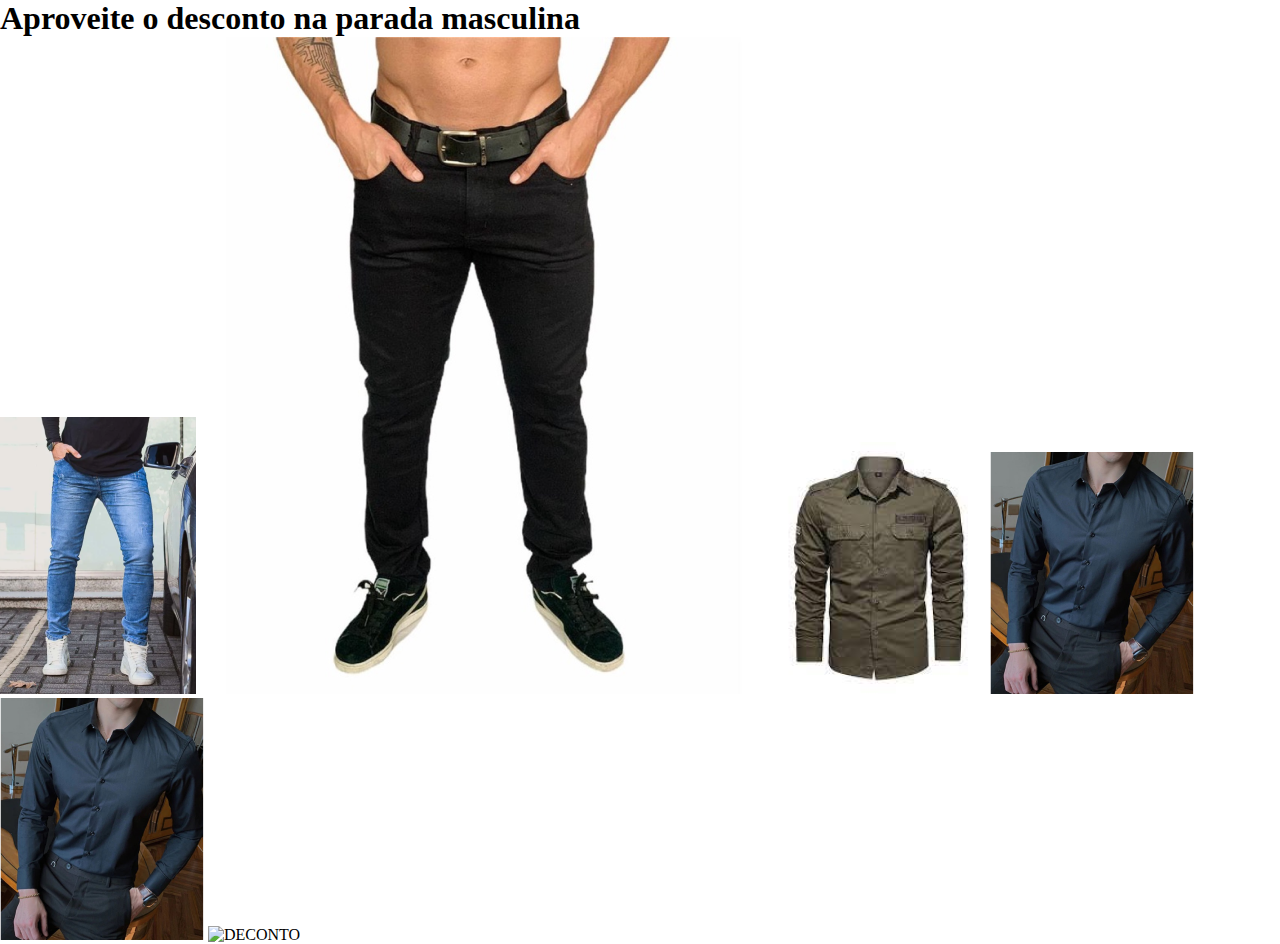
<file: site-da-escola-main/index.html>
<!DOCTYPE htmml>
<html>
<head>
    <title>Parada Maculina</title>
    <meta charset="UTF-8">
    <meta name="viewport" content="width=device-windt, initial-scale=1">
    <link rel="stylesheet" href="styles.css">


</head>
<body>
    <section class="princiapal">
        <h1>Aproveite o desconto na parada masculina</h1>
        <img src="img/calcajeans.png" alt="CALCA JEANS">
        <img src="img/f86796485c078673ceff56cc7eabfa1f 1 (1).png" alt="CALCA JEANS">
        <img src="img/Marcelo (1).png" alt="CALCA JEANS">
        <img src="img/Marcelo 1 (1).png" alt="CALCA JEANS">
        <img src="img/Marcelo 1 (2).png" alt="CALCA JEANS">
        <img scr="img/deconto" alt="DECONTO">
    </section>
</body>

</html>
</file>
<file: site-da-escola-main/styles.css>
:root{
    --branco-principal:
    --cinza-secundario:
    --botao-azul:
    --cor-de-fundo:
}


body{
    background-color: var(--cor-de-fundo);
    color: var(--branco-principal);

}
*{
    margin: 0;
    padding: 0;
}

.principal{
    background-image: ur1("img/calcajeans.png");
    background-repeat: no-repeat;
    background-size: contain;
}

.container{
    height: 100vh;
}

.container__botao {
    background-color: var(--botao-azul); 'preto'
    border-radius: 5px;'preto'
}
</file>
